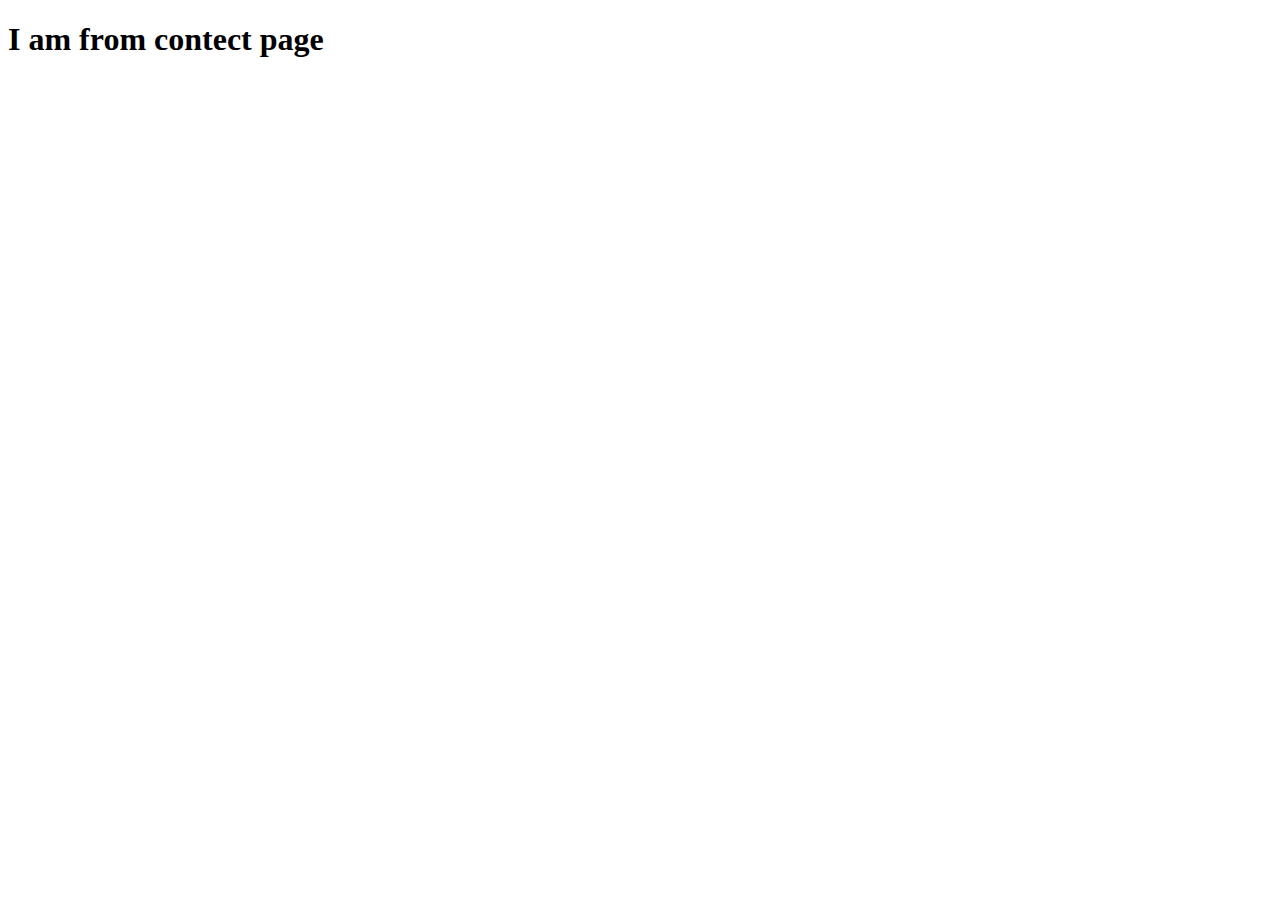
<file: contect.html>
<!DOCTYPE html>
<html lang="en">
<head>
    <meta charset="UTF-8">
    <meta name="viewport" content="width=device-width, initial-scale=1.0">
    <title>Document</title>
</head>
<body>
    <h1>I am from contect page </h1>
</body>
</html>
</file>
